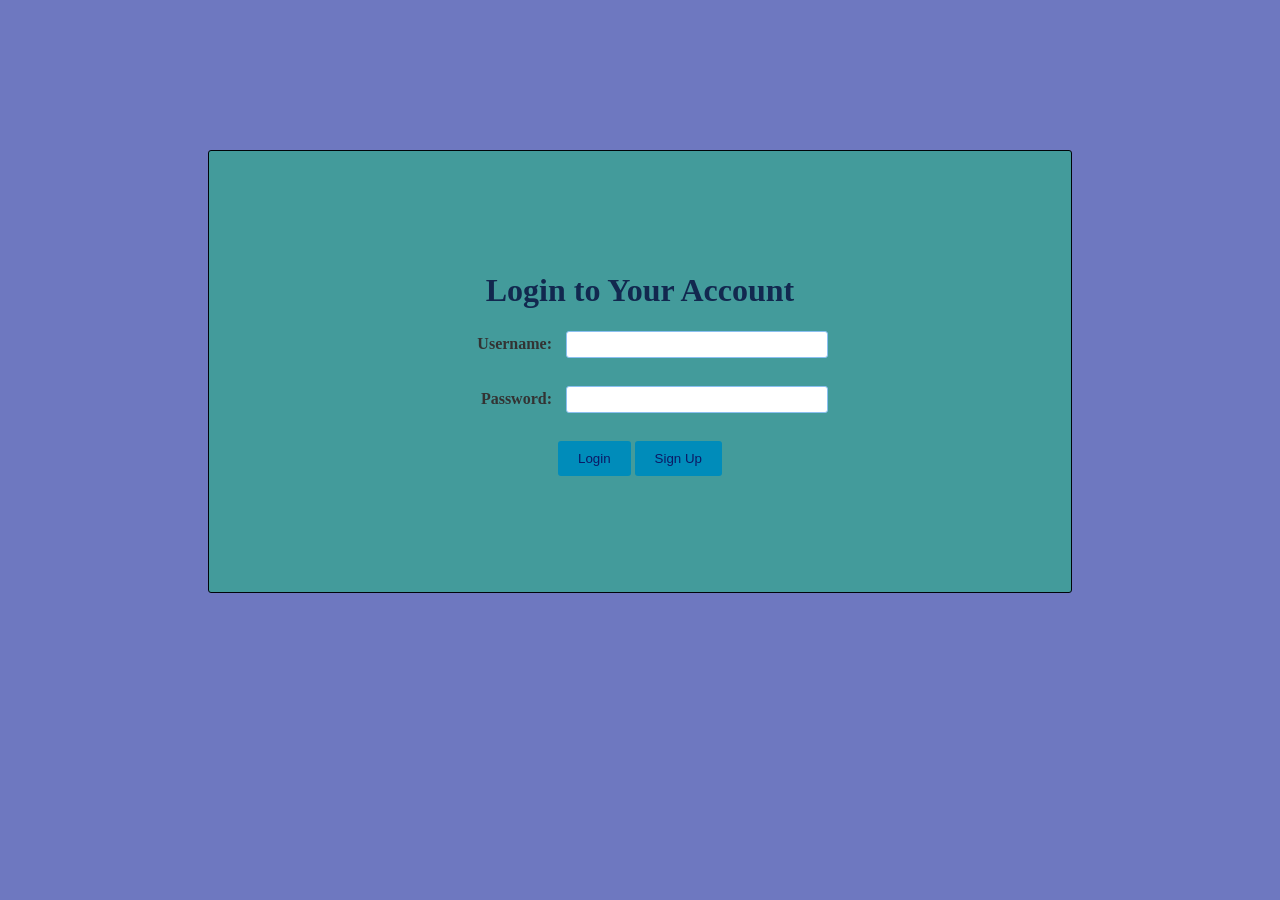
<file: index.html>
<!DOCTYPE html>
<html>
<head>
    <title>Login Page</title>
    <link rel="stylesheet" href="stylemain.css">
</head>
<body>
    <div class="divmain">
        <h1>Login to Your Account</h1>
        <form>
            <label for="username">Username:</label>
            <input type="text" id="username" name="username"><br><br>
            <label for="password">Password:</label>
            <input type="password" id="password" name="password"><br><br>
            <input type="button" value="Login" onclick="validateLogin()">
            <input type="button" value="Sign Up" onclick="proceedSignup()">
        </form>
        <p id="error-message"></p>
    </div>
</body>
<script src="jsmain.js"></script>
</html>
</file>
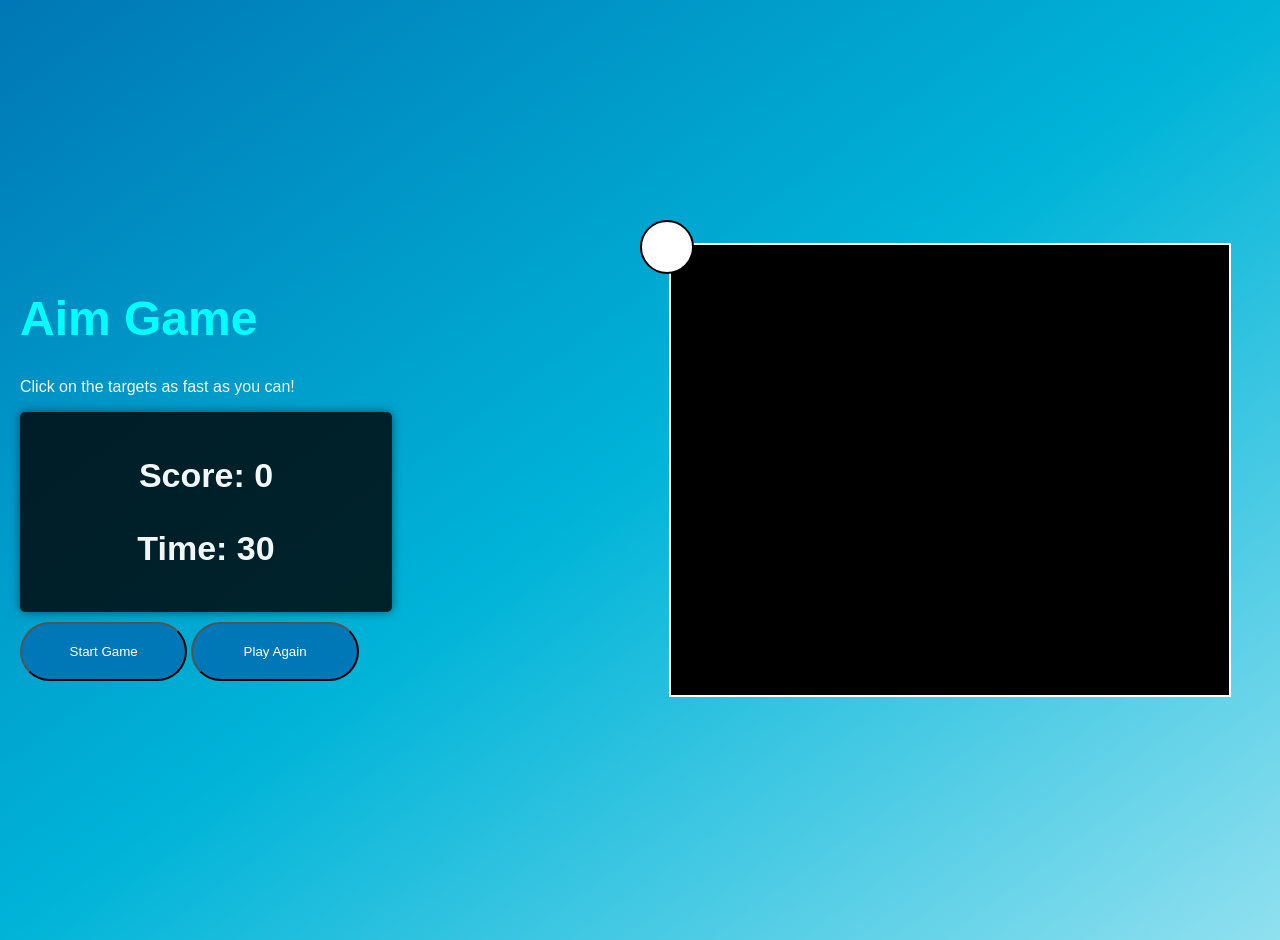
<file: indexmain.html>
<!DOCTYPE html>
<html lang="en">
  <head>
    <meta charset="UTF-8" />
    <title>Aim Game</title>
    <link rel="stylesheet" href="style.css" />
  </head>
  <body>
    
    <div id="container">
      <div id="left">
        <h1 id="Hed">Aim Game</h1>
        <p id="intro">Click on the targets as fast as you can!</p>
        <div id="scoreBoard">
          <p>Score: <span id="score">0</span></p>
          <p>Time: <span id="timer">30</span></p>
        </div>
        <button id="startButton">Start Game</button>
        <button id="playAgainButton">Play Again</button>
        <div id="highScores">
          <h2>High Scores</h2>
          <table>
            <thead>
              <tr>
                <th>Rank</th>
                <th>Name</th>
                <th>Score</th>
              </tr>
            </thead>
            <tbody id="highScoreList"></tbody>
          </table>
        </div>
      </div>
      <div id="right">
        <div id="restrictedArea"></div>
        <div id="target"></div>
      </div>
    </div>
    <script src="script.js"></script>
  </body>
</html>
</file>
<file: stylemain.css>
body {
    background-color: #6e78c0;
}

.container {
margin: auto;
width: 50%;
padding: 20px;
background-color: #ffffff;
border-radius: 5px;
box-shadow: 0 2px 5px rgba(0, 0, 0, 0.3);
}

h1 {
text-align: center;
color: #12284f;
justify-content: center;
}

form {
text-align: center;
justify-content: center;
}

label {
display: inline-block;
width: 100px;
text-align: right;
margin-right: 10px;
font-weight: bold;
color: #333333;
}

input[type="text"], input[type="password"] {
width: 250px;
padding: 5px;
border: 1px solid #8bc0f1;
border-radius: 3px;
margin-bottom: 10px;
}

input[type="button"] {
background-color: #008CBA;
color: #0c1965;
padding: 10px 20px;
border: none;
border-radius: 3px;
cursor: pointer;
}

input[type="button"]:hover {
background-color: #035f8d;
}

#error-message {
text-align: center;
color: red;
font-weight: bold;
}

.divmain {
    padding-top: 100px;
    padding-bottom: 100px;
    margin-top: 150px;
    margin-left: 200px;
    margin-right: 200px;
    align-items: center;
    justify-content: center;
    background-color: rgb(67, 155, 155);
    border: 1px solid #000509;
    border-radius: 3px;
    margin-bottom: 10px;    
}
</file>
<file: style.css>
body {
    background-image: linear-gradient(to bottom right, #0077b6, #0096c7, #00b4d8, #48cae4, #90e0ef);
    margin: 0;
    padding: 0;
  }
  
  #container {
    display: flex;
    height: 100vh;
    justify-content: space-between;
    align-items: center;
    padding: 20px;
  }
  
  #left {
    width: 30%;
  }
  
  #right {
    width: 50%;
    height: 500px;
    position: relative;
  }
  
  #restrictedArea {
    position: absolute;
    top: 50%;
    left: 50%;
    transform: translate(-50%, -50%);
    width: 90%;
    height: 90%;
    background-color: black;
    border: 2px solid white;
    z-index: 1;
  }
  
  #target {
    position: absolute;
    border: 2px solid;
    background-color: white;
    width: 50px;
    height: 50px;
    border-radius: 50%;
    cursor: pointer;
    z-index: 2;
  }
  
  #scoreBoard {
    margin-bottom: 10px;
    text-align: center;
    font-size: 34px;
    font-weight: bold;
    color: white;
    background-color: rgba(0, 0, 0, 0.8);
    padding: 10px;
    border-radius: 5px;
    box-shadow: 0 0 10px rgba(0, 0, 0, 0.5);
  }
  
  #highScores {
    display: none;
    margin: 10px;
    color: rgb(31, 6, 94);
  }
  
  table {
    border-collapse: collapse;
    margin: auto;
  }
  
  th,
  td {
    padding: 5px 10px;
    text-align: center;
    border-radius: 2cm;
    background-color: #48cae4;
  }
  
  th {
    background-color: rgb(250, 179, 179);
    font-size: 20px;
    font-weight: bold;
  }
  
  #playAgainButton {
    color: #ffff;
    background-color: #0077b6;
    padding-top: 20px;
    padding-bottom: 20px;
    width: 45%;
    border-radius: 3cm;
  }

  #startButton {
    color: #ffff;
    background-color: #0077b6;
    padding-top: 20px;
    padding-bottom: 20px;
    width: 45%;
    border-radius: 3cm;
  }

  #startButton:hover {
    background-color: #035f8d;
    }

  #playAgainButton:hover {
    background-color: #035f8d;
    }

  h1 {
    color: aqua;
    font-family: 'Lucida Sans', 'Lucida Sans Regular', 'Lucida Grande', 'Lucida Sans Unicode', Geneva, Verdana, sans-serif;
    font-size: 300%;
  }

  p {
    color: rgb(241, 247, 247);
    font-family: 'Lucida Sans', 'Lucida Sans Regular', 'Lucida Grande', 'Lucida Sans Unicode', Geneva, Verdana, sans-serif;
    /* font-size: 300%; */
  }
</file>
